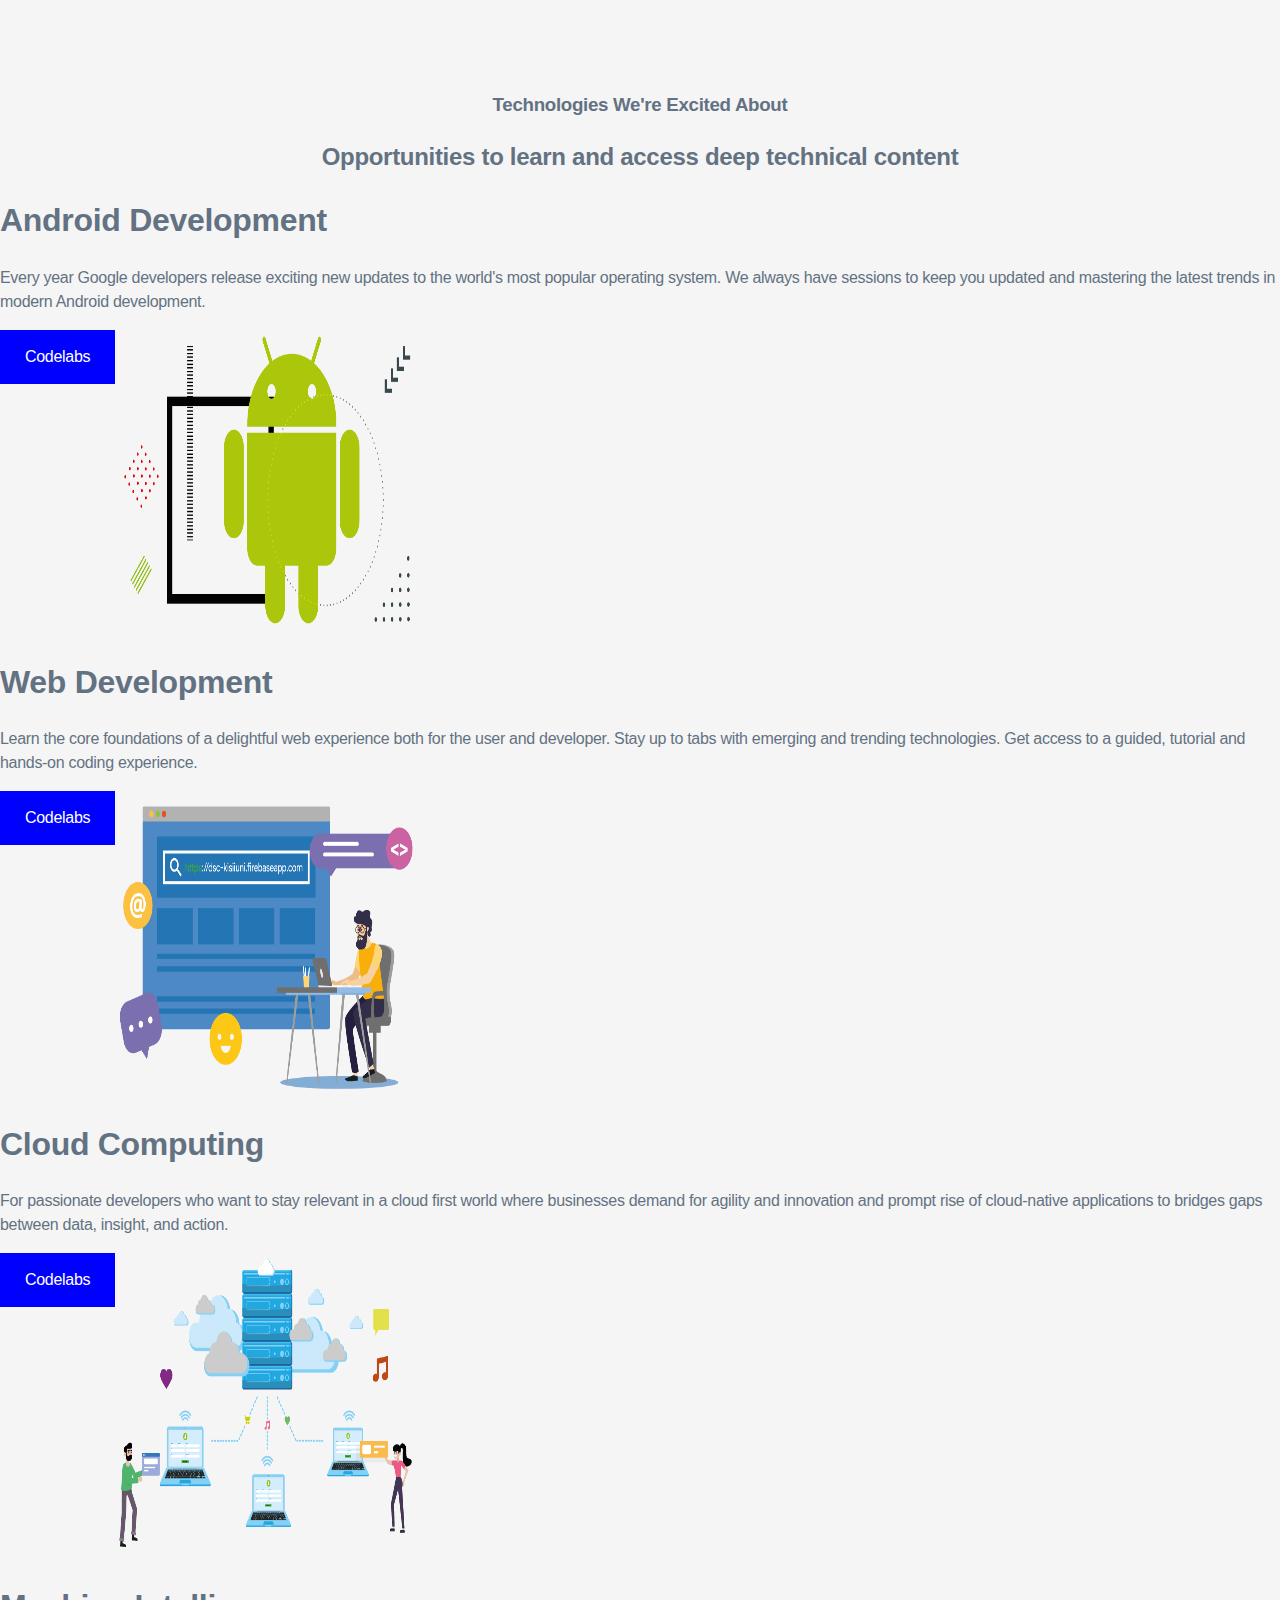
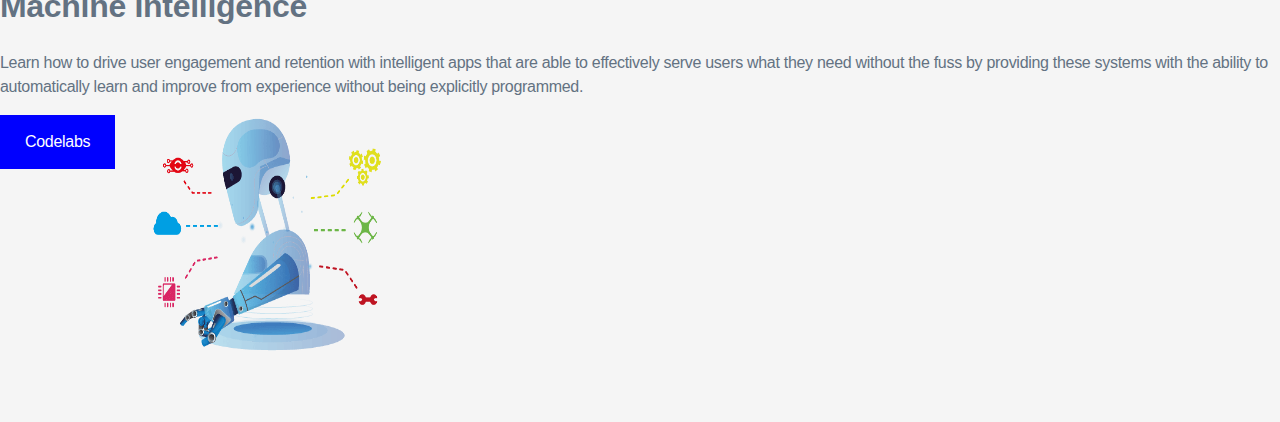
<file: dscmmust-master/index.html>
<!DOCTYPE html>
<html lang="en">

<head>
    <meta charset="UTF-8">
    <meta http-equiv="X-UA-Compatible" content="IE=edge">
    <meta name="viewport" content="width=device-width,initial-scale=1,user-scalable=no">
    <meta name="author" content="DSC MMUST">
    <meta name="description" content="Developer Student Clubs (DSC)a is a Google Developers program for university students to learn mobile and web development skills.">
    <meta name="keywords" content="dsc, mmust, masinde muliro university, google developers, sub saharan africa, kenya, computer science">
    <meta name="theme-color" content="#2F5BE7">
    <title>DSC - MMUST</title>

    <link rel="icon" href="img/icon.png" type="image/png">
    <link rel="stylesheet" href="css/style.css">
    <link href="https://fonts.googleapis.com/css?family=Google+Sans:400,500,700|Material+Icons" rel="stylesheet" type="text/css">
    <link rel="stylesheet" href="https://use.fontawesome.com/releases/v5.2.0/css/all.css" integrity="sha384-hWVjflwFxL6sNzntih27bfxkr27PmbbK/iSvJ+a4+0owXq79v+lsFkW54bOGbiDQ"
        crossorigin="anonymous">
</head>

<body>
    <header>
        <nav>
            <!-- navigation pane goes here -->
        </nav>
    </header>
    <div class="Technologies">
        <h3 class="title">
            <b>Technologies We're Excited About</b>
        </h3>
        <h2 class="opportunities">
            Opportunities to learn and access deep technical content
        </h2>
        <div class="row 4">
            <h1>Android Development</h1>
            <p>Every year Google developers release exciting new updates to the world's most popular operating system. We always
                have sessions to keep you updated and mastering the latest trends in modern Android development.</p>
            <img src="img/assets/technologies/android.png" style="width: 300px; height:300px;" alt="Android">
            <a href="https://codelabs.developers.google.com/?cat=Android">Codelabs</a>
        </div>
        <div class="row1">
            <h1>Web Development</h1>
            <p>Learn the core foundations of a delightful web experience both for the user and developer. Stay up to tabs with
                emerging and trending technologies. Get access to a guided, tutorial and hands-on coding experience.</p>
            <div class="img1">
                <img src="img/assets/technologies/web.png" style="width: 300px; height: 300px;" alt="Web">
                <a href="https://codelabs.developers.google.com/?cat=Web">Codelabs</a>
            </div>
        </div>
        <div class="row2">
            <h1>Cloud Computing</h1>
            <p>For passionate developers who want to stay relevant in a cloud first world where businesses demand for agility
                and innovation and prompt rise of cloud-native applications to bridges gaps between data, insight, and action.</p>
            <img src="img/assets/technologies/cloud.png" style="width: 300px; height: 300px;" alt="Cloud">
            <a href="https://codelabs.developers.google.com/?cat=Cloud">Codelabs</a>

        </div>
        <div class="row3">
            <h1>Machine Intelligence</h1>
            <p>Learn how to drive user engagement and retention with intelligent apps that are able to effectively serve users
                what they need without the fuss by providing these systems with the ability to automatically learn and improve
                from experience without being explicitly programmed.</p>
            <img src="img/assets/technologies/mi.png" style="width: 300px; height: 300px;" alt="Machine Intelligence">
            <a href="https://codelabs.developers.google.com/?cat=TensorFlow">Codelabs</a>

        </div>

    </div>

    <footer>

    </footer>
</body>

</html>
</file>
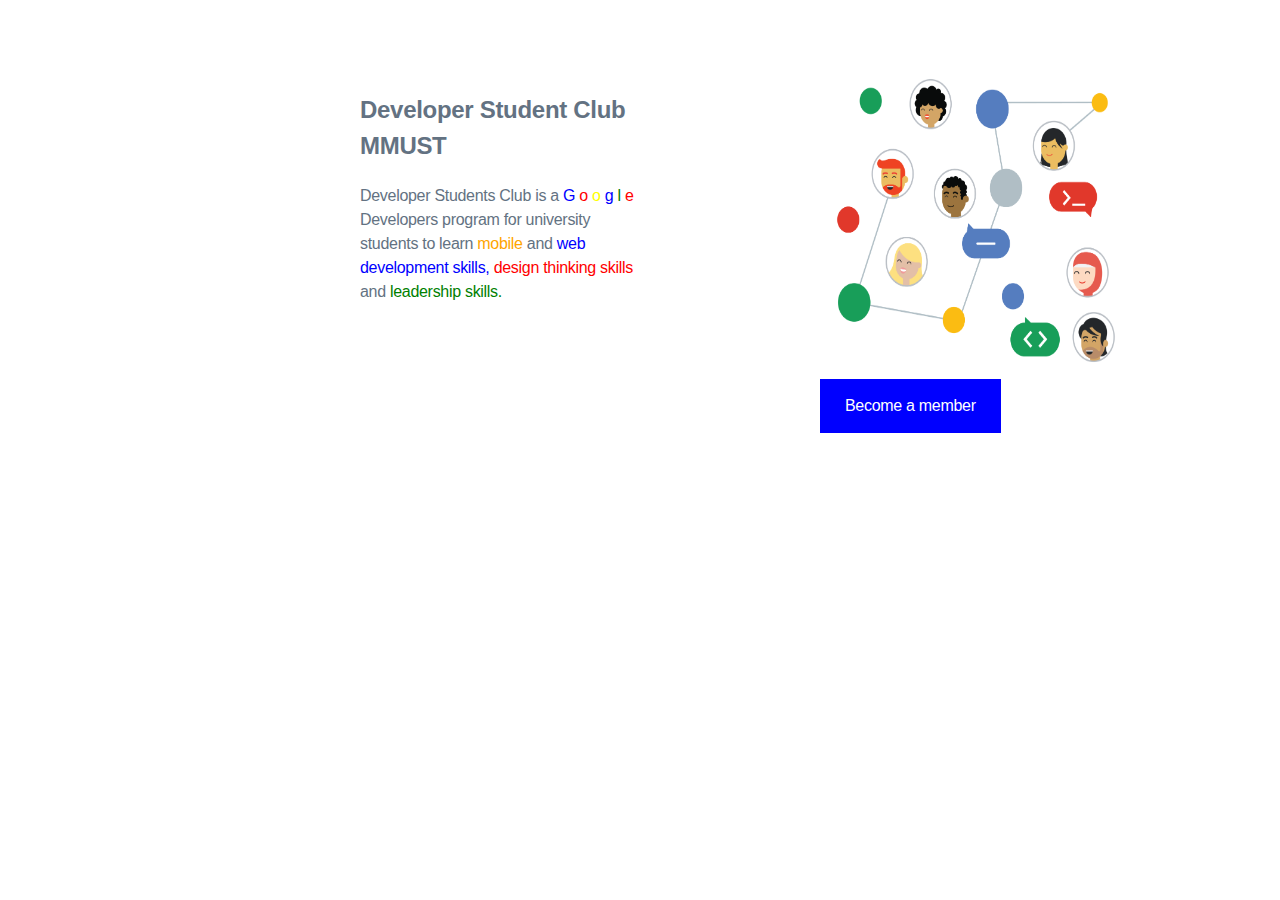
<file: dscmmust-master/landingpage.html>
<!DOCTYPE html>
<html lang="en">
<head>
    <meta charset="UTF-8">
    <meta http-equiv="X-UA-Compatible" content="IE=edge">
    <meta name="viewport" content="width=device-width,initial-scale=1,user-scalable=no">
    <meta name="author" content="DSC MMUST">
    <meta name="description" content="Developer Student Clubs (DSC)a is a Google Developers program for university students to learn mobile and web development skills.">
    <meta name="keywords" content="dsc, mmust, masinde muliro university, google developers, sub saharan africa, kenya, computer science">
    <meta name="theme-color" content="#2F5BE7">
    <title>DSC - MMUST</title>

    <link rel="icon" href="img/icon.png" type="image/png">
    <link rel="stylesheet" href="css/style.css">
    <link rel="stylesheet" href="css/landingstyle.css">
    <link href="https://fonts.googleapis.com/css?family=Google+Sans:400,500,700|Material+Icons" rel="stylesheet" type="text/css">
    <link rel="stylesheet" href="https://use.fontawesome.com/releases/v5.2.0/css/all.css" integrity="sha384-hWVjflwFxL6sNzntih27bfxkr27PmbbK/iSvJ+a4+0owXq79v+lsFkW54bOGbiDQ" crossorigin="anonymous">
</head>
<body>
    <header>
        <nav>
            <!-- navigation pane goes here -->
        </nav>
    </header>
    <div class="row">
        <div class="column">
                <h2>Developer Student Club<br>MMUST</h2>
                <p>
                    Developer Students Club is a <span class="y">G</span><span class="x"> o</span><span class="z"> o</span><span class="y1"> g</span><span class="y2"> l</span><span class="y3"> e</span> Developers program for university students to learn <span class="a1">mobile</span> and <span class="a2">web development skills,</span> <span class="a3">design thinking skills</span> and <span class="a4">leadership skills.</span>
               </p>
        </div>
        <div class="column">
            <img src="img/diversity.png" style="width:300px; height:300px;">
            <a href="https://www.meetup.com/DSCMMUST/">Become a member </a>

        </div>
    </div>
    <footer>
        
    </footer>
</body>
</html>
</file>
<file: dscmmust-master/css/style.css>
html, body {
    -webkit-font-smoothing: antialiased;
    -moz-osx-font-smoothing: grayscale;
    text-rendering: optimizeLegibility;
}

body{
    padding-top: 72px;
    font-family: "Google Sans", sans-serif;
    font-size: 1rem;
    color: #637282;
    overflow-x: hidden;
    font-weight: normal;
    letter-spacing: -.3px;
    margin: 0;
    text-align: left;
    background-color:whitesmoke;
    line-height: 1.5;
}


*, ::after, ::before {
    box-sizing: border-box;
}


.title
{
    text-align: center;
}
.opportunities
{
    text-align: center;
}
a:link, a:visited
 {
    background-color: blue;
    color: white;
    padding: 15px 25px;
    text-align: center;	
    text-decoration: none;
    display: inline-block;
    float: left;
}

,img1
{
    float: left;
    margin: 0%;
    padding-left: 180px;
}
</file>
<file: dscmmust-master/css/landingstyle.css>
html, body {
    -webkit-font-smoothing: antialiased;
    -moz-osx-font-smoothing: grayscale;
    text-rendering: optimizeLegibility;
}

body{
    padding-top: 72px;
    font-family: "Google Sans", sans-serif;
    font-size: 1rem;
    color: #637282;
    overflow-x: hidden;
    font-weight: normal;
    letter-spacing: -.3px;
    margin: 0;
    text-align: left;
    background-color: #fff;
    line-height: 1.5;
}


*, ::after, ::before {
    box-sizing: border-box;
}
.row
{
    height: 500px;

}
.column{
    padding-left: 180px;
    width: 50%;
    height:50px;
    float: left;
}


.column image
{

    width: 300px;
    height:300px;

}
.column h2
{
    margin-left: 180px;

}
.column p
{
    margin-left: 180px;
}
a:link, a:visited
 {
    background-color: blue;
    color: white;
    padding: 15px 25px;
    text-align: center;	
    text-decoration: none;
    display: inline-block;
    float: left;
}
.y
{
    color: blue;
}
.x
{
    color: red;
}
.z
{
    color: yellow;
}
.y1
{
    color: blue;
}
.y2
{
    color: green;
}
.y3
{
    color: red;
}
.a1
{
    color: orange;
}
.a2
{
    color: blue;
}
.a3
{
    color: red;
}
.a4
{
    color: green;
}
</file>
